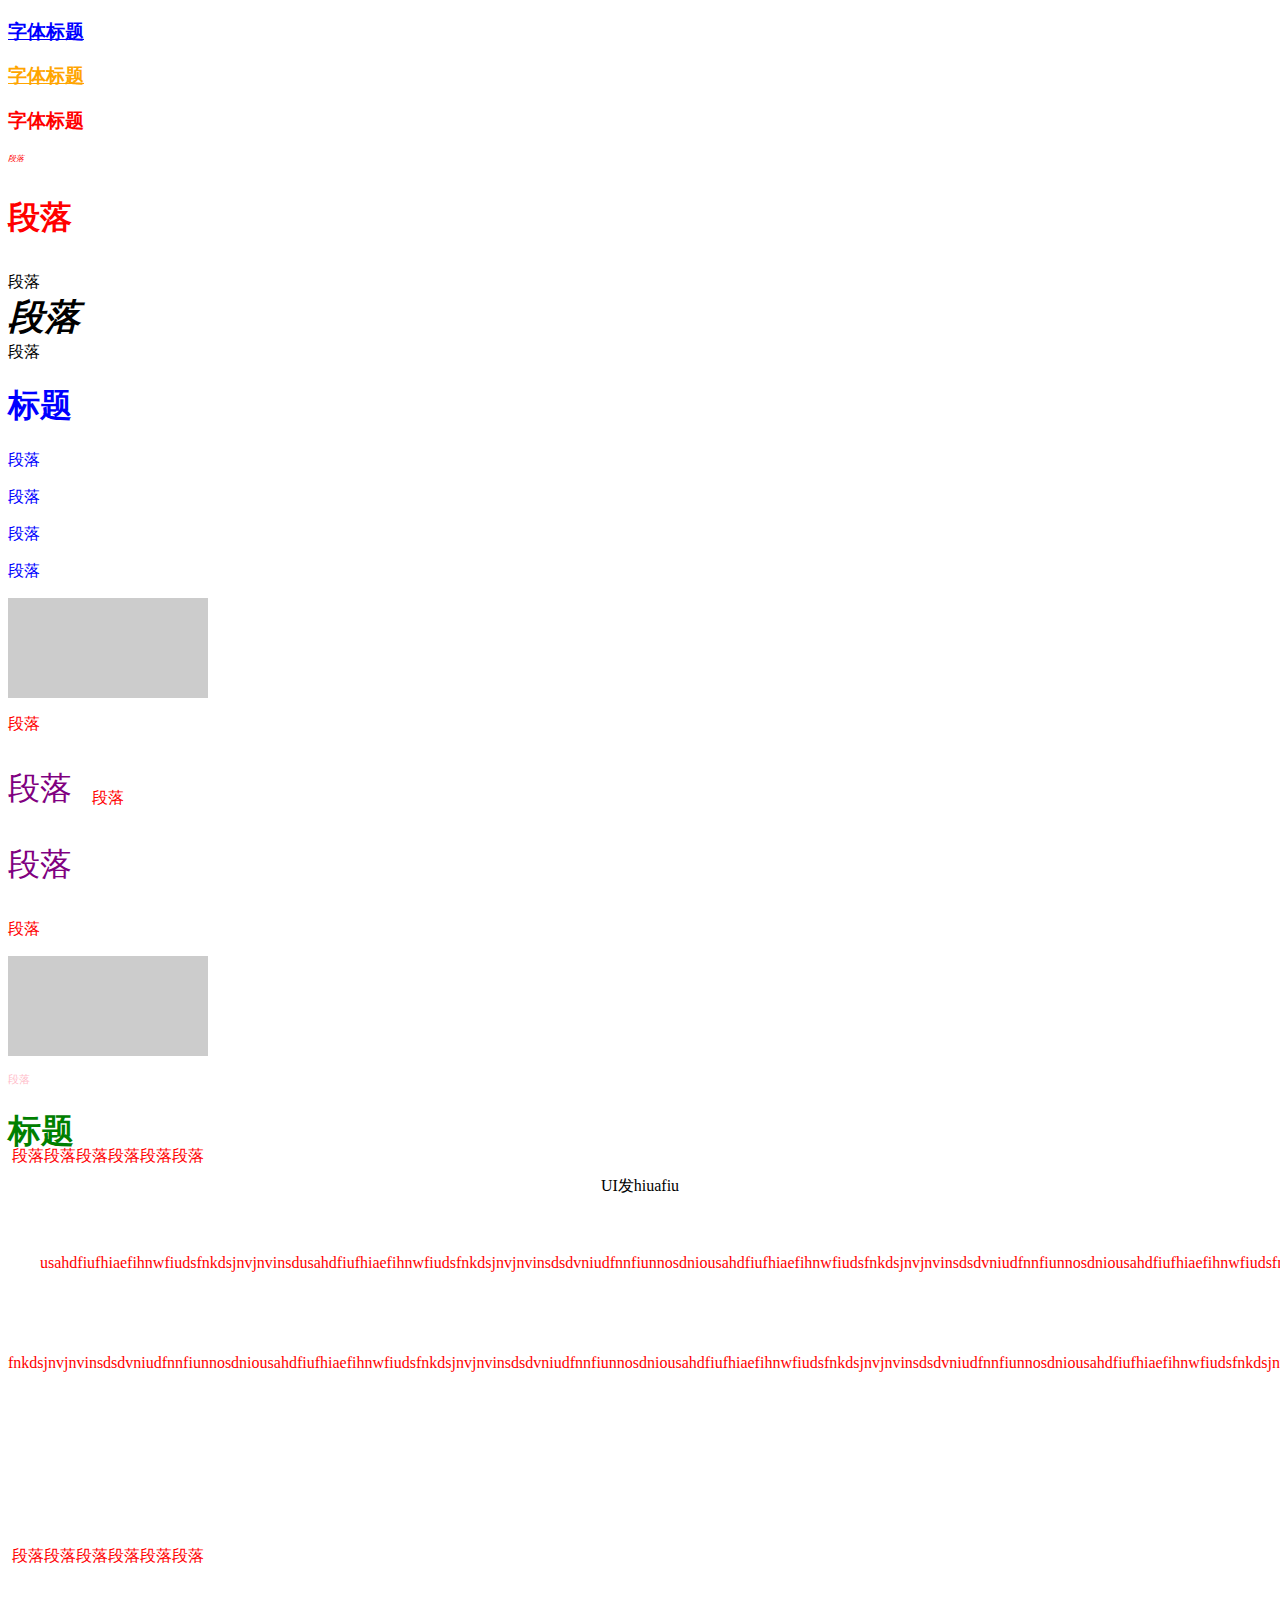
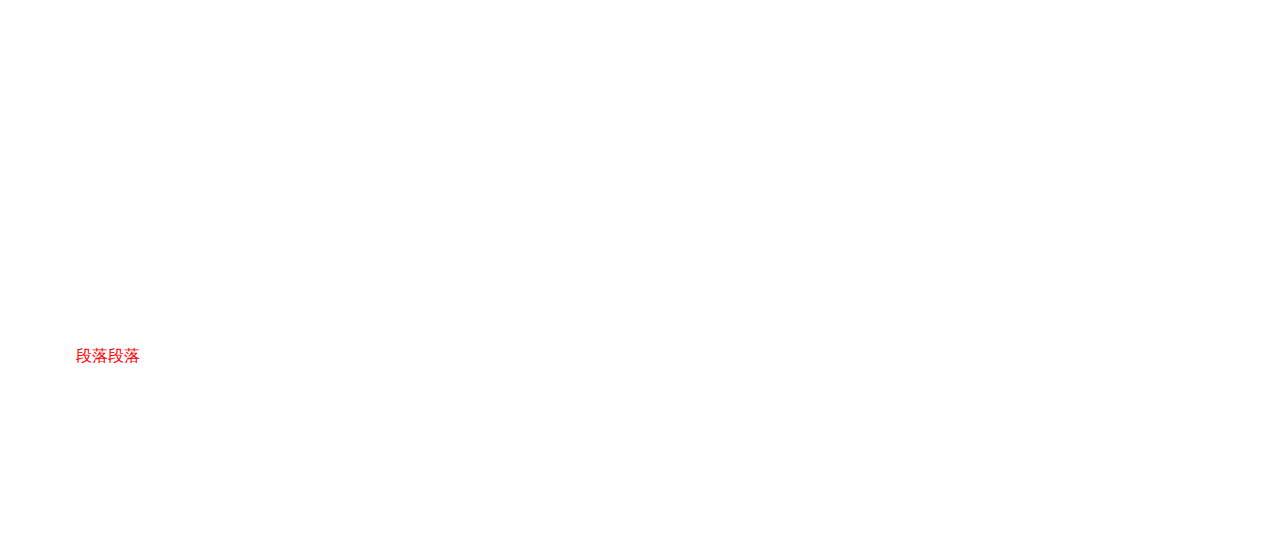
<file: demo2-1(1).html>
<!DOCTYPE html>
<html lang="en">
<head>
	<meta charset="UTF-8">
	<title>Document</title>
	<link rel="stylesheet" href="demo2-1（1）.css">
	<style>
		#a{
			color: blue;
			font-family: '微软雅黑'
		}
		.c{
			color: orange;
			text-decoration: underline;
		}
		.b{
			color: rgb(255, 0, 0);
		}
		.d{
			font-size: 2em;
			font-weight: 800;
			font-weight: bold;
		}
		.e{
			font-size: 8px;
			font-style: italic;
		}
		.f{font: italic bold 36px '黑体';}
		.g{
			text-indent: 2em;
			line-height: 100px;
		}
		.h{
			text-align: center;
			width: 200px;
			height: 100px;
			background: #ccc;
			line-height: 400px;
		}
	</style>
</head>
<body>
	<!--html{
		font-family: '微软雅黑';

	}规定全部字体格式-->
	<!--建一个css文件可以替换style标签-->
	<!--ID选择器 > 类选择器 > 标签选择器
        行内样式 > 页内样式 > 外部样式
        就近原则，距离元素最近的样式优先级最高-->
    <p></p>
	<h3 id="a" class="c" class="b">字体标题</h3>
	<h3 class="c" class="b">字体标题</h3>
	<h3 class="b" class="c">字体标题</h3>
	<p class="e">段落</p>
	<p class="d">段落</p>
	段落
	<div class="f">段落</div>
	<div>段落</div>
	<h1 class="blue">标题</h1>
	<p class="blue">段落</p><!--class规定一类-->
	<p class="blue">段落</p>
	<p class="blue">段落</p>
	<p class="blue">段落</p>
	<p class="h">段落</p>
	<p>段落</p>
	<p class="purple ziti">段落</p>
	<p class="purple ziti">段落</p>
	<p>段落</p>
	<p class="h">段落段落段落段落段落段落段落段落段落段落段落段落段落段落</p>
	<p id="black">段落</p><!--id只能规定一个-->
	<h1 style="color: green;font-size: 33px">标题</h1><!--行内样式-->
	<div style="text-align: center;">UI发hiuafiu</div>
	<p class="g">[base64]<br>[base64]</p>
</body>
</html>
</file>
<file: demo2-1（1）.css>
p{
	color: red;
	font-size: 
}/*标签选择器*/
.blue{
	color: blue;<!--颜色-->
	font-size: 21px<!--字体大小-->
}
.purple{
	color: purple
}
.ziti{
	font-size: 32px
}/*类选择器*/
#black{
	color: pink;
	font-size: 11px
}/*ID选择器*/
</file>
